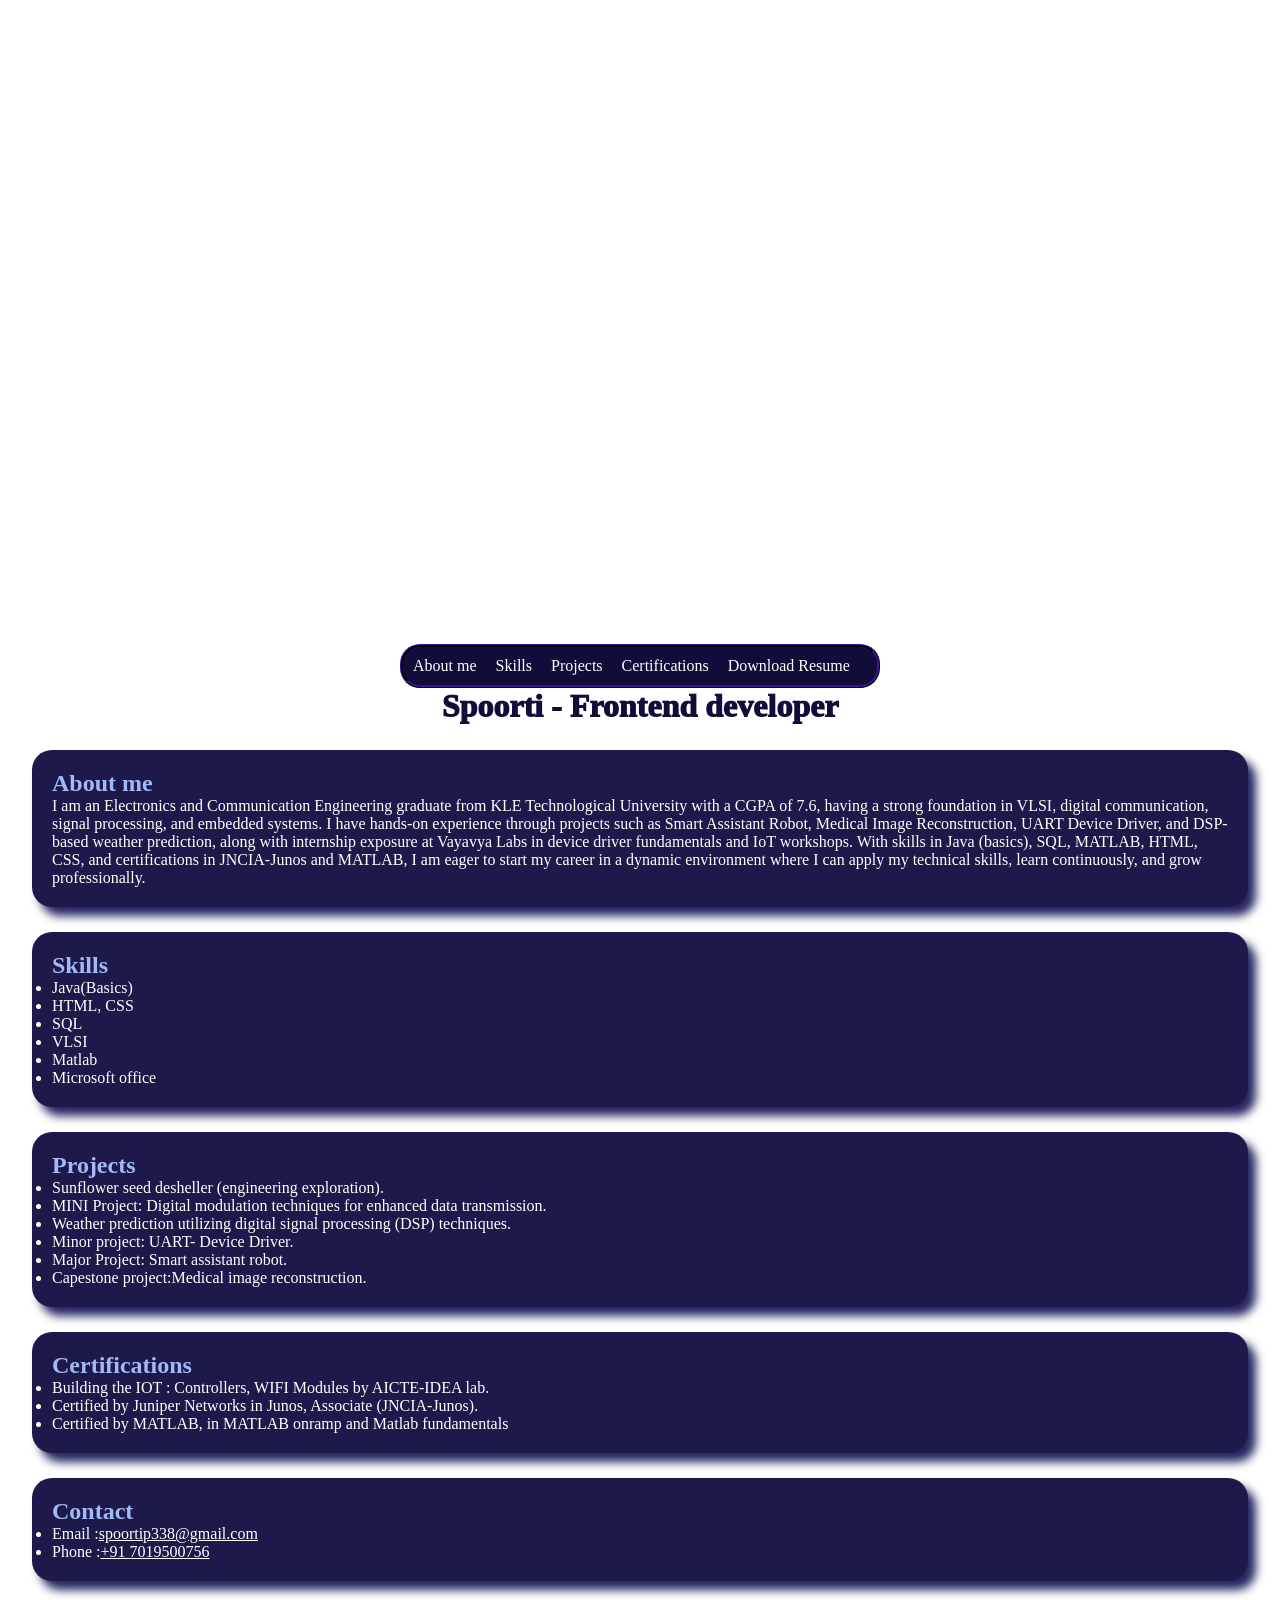
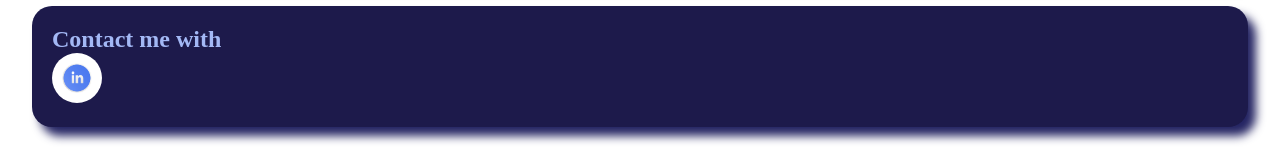
<file: index.html>
<!DOCTYPE html>
<html lang="en">
<head>
    <meta charset="UTF-8">
    <meta name="viewport" content="width=device-width, initial-scale=1.0">
    <title>Document</title>
</head>
    <link rel="stylesheet" href="style.css">
<body> 
    <div class="container" >
        <video id="introvideo" loop autoplay muted src="SPOORTI PATIL.mp4" ></video>
        
   
        <header>
        <nav class="navbar">
       <ul>
        <li class="navitems"><a class="navlink" href="#abt">About me</a></li>
        <li class="navitems"><a class="navlink" href="#skill">Skills</a></li>
        <li class="navitems"><a class="navlink" href="#project">Projects</a></li>
        <li class="navitems"><a class="navlink" href="#certi">Certifications</a></li>
        <li class="navitems"><a class="navlink" href="/Spoorti (4).pdf" download="Spoorti_Resume">Download Resume</a></li>


       </ul>

       </nav>
       <h1 id="heading">Spoorti - Frontend developer</h1>
    
      </header>

    
    <section id="abt">
        <h2 id="hh2">About me </h2>
            <p class="para"><span>
                I am an Electronics and Communication Engineering graduate  from KLE Technological University with a CGPA of 7.6, having a strong foundation in VLSI, digital communication, signal processing, and embedded systems. I have hands-on experience through projects such as Smart Assistant Robot, Medical Image Reconstruction, UART Device Driver, and DSP-based weather prediction, along with internship exposure at Vayavya Labs in device driver fundamentals and IoT workshops. With skills in Java (basics), SQL, MATLAB, HTML, CSS, and certifications in JNCIA-Junos and MATLAB, I am eager to start my career in a dynamic environment where I can apply my technical skills, learn continuously, and grow professionally.
            </span>
        </p>
    </section>
    
   <section id="skill">
        <h2 id="hh2">Skills</h2>
        <ul>
           <li>Java(Basics)</li>
           <li>HTML, CSS</li>
           <li>SQL</li>
           <li>VLSI</li>
           <li>Matlab</li>
           <li>Microsoft office</li>
        </ul>
        </section>

    <section id="project">
        <h2 id="hh2">Projects</h2>
        <ul>
           <li> Sunflower seed desheller (engineering exploration).</li>
<li> MINI Project: Digital modulation techniques for enhanced data transmission.</li>
<li> Weather prediction utilizing digital signal processing (DSP) techniques.</li>
<li>Minor project: UART- Device Driver.</li>
<li>Major Project: Smart assistant robot.</li>
<li>Capestone project:Medical image reconstruction.</li>
        </ul>
        </section>
    
       <section id="certi">
    <h2 id="hh2">Certifications</h2>
    <ul>
        <li>Building the IOT : Controllers, WIFI Modules by AICTE-IDEA lab.</li>
        <li>Certified by Juniper Networks in Junos, Associate (JNCIA-Junos).</li>
        <li>Certified by MATLAB, in MATLAB onramp and Matlab fundamentals</li>
        </ul>
        </section>

<section id="cont">
    <h2 id="hh2">Contact</h2>
    <ul>
        <li>Email :<a href="mailto:">spoortip338@gmail.com</a></li>
         <li>Phone :<a href="tel:+917019500756">+91 7019500756</a></li>
    </ul>
</section>

<section id="logo">
    <h2 id="hh2">Contact me with</h2>
    <a  href="https://www.linkedin.com/in/spoorti-patil-b33977308/"><img class="lof" src="/social-media-logo-design_23-2151296991.avif" height="50px" width="50px" alt=""></a>
</section>
</div>

</body>
</html>
</file>
<file: style.css>
*{
   margin: 0;
   padding: 0;
   box-sizing: border-box;
color: white;
}
#introvideo
{
   width: 100%;
}
.navbar
{
   background:  rgb(16, 13, 59);
   
   width: 480px;
   margin: 0px auto;
   padding: 10px 10px;
   border-radius: 20px;
   border: 3px ridge rgb(26, 9, 73) ;
   
  
}
.navitems
{
   display: inline;
   margin-right: 15px;
   
}
.navlink
{
   text-decoration: none;
   color: white;
   
}
#heading
{
   font-weight: 1000;
   background: rgb(16, 13, 59);
   background-clip: text;
   color: transparent;
   text-align: center;
   
}
section
{
   padding: 20px 20px;
   background-color: rgb(29, 26, 75);
   margin: 25px auto;
   border-radius: 20px;
   width: 95%;
   box-shadow: 8px 9px 10px rgb(37, 37, 99);
   scroll-behavior: smooth;
}
#hh2
{
   background-color:  rgb(163, 184, 245) ;
   background-clip: text;
   color: transparent;
}

.lof{
   border-radius: 50%;
   
}
</file>
